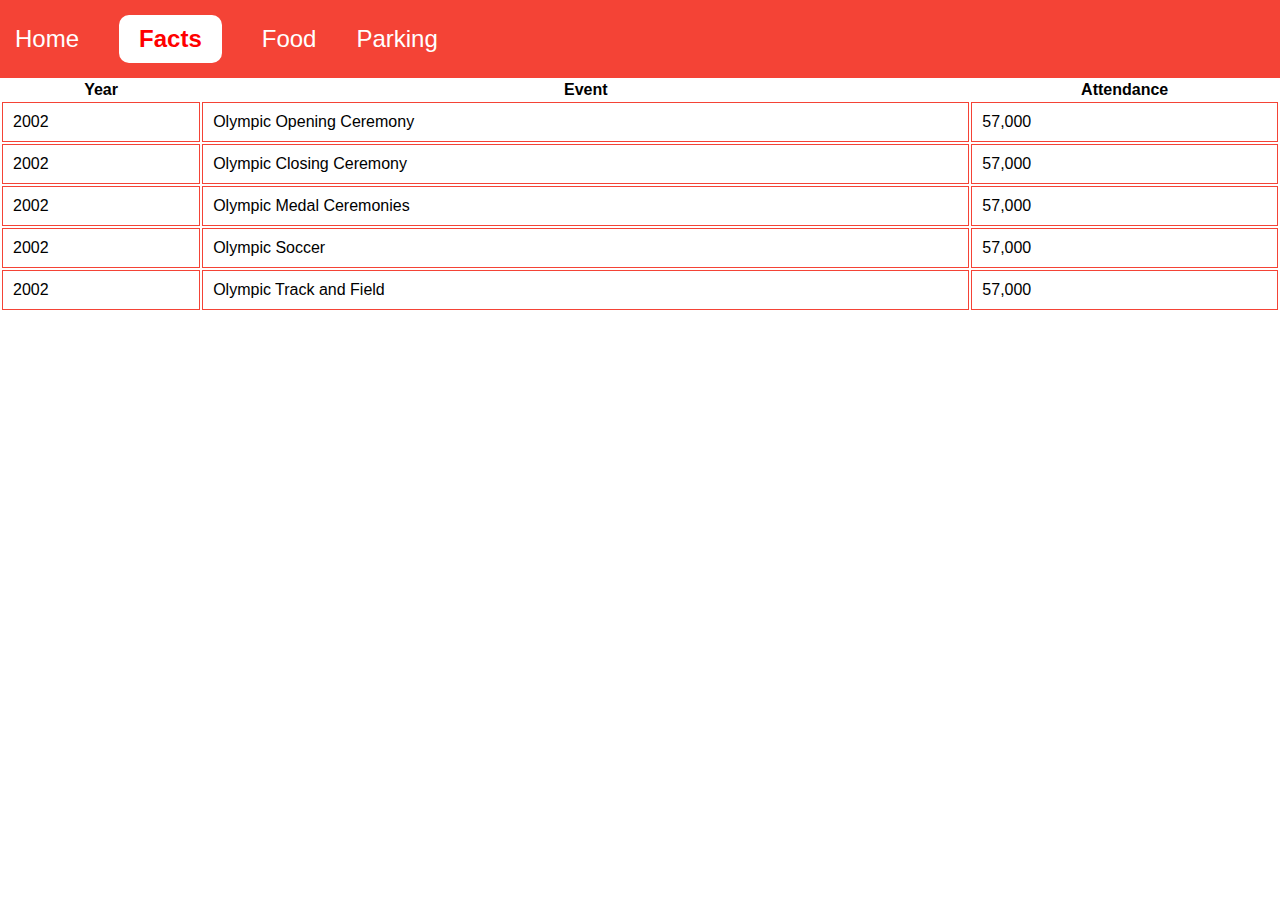
<file: facts.html>
<!DOCTYPE html>
<html lang="en">
<head>
  <meta charset="UTF-8">
  <meta http-equiv="X-UA-Compatible" content="IE=edge">
  <meta name="viewport" content="width=device-width, initial-scale=1.0">
  <title>Rice Eccles Stadium - Facts</title>
  <link rel="stylesheet" href="style.css">
</head>
<body>
  <div class="header">
    <a class="link" href="home.html">Home</a>
    <a class="link active" href="facts.html">Facts</a>
    <a class="link" href="food.html">Food</a>
    <a class="link" href="parking.html">Parking</a>
  </div>

  <table class="facts">
    <!-- header -->
    <tr>
      <th>Year</th>
      <th>Event</th>
      <th>Attendance</th>
    </tr>
    <!-- row of facts -->
    <tr>
      <td>2002</td>
      <td>Olympic Opening Ceremony</td>
      <td>57,000</td>
    </tr>
    <tr>
      <td>2002</td>
      <td>Olympic Closing Ceremony</td>
      <td>57,000</td>
    </tr>
    <tr>
      <td>2002</td>
      <td>Olympic Medal Ceremonies</td>
      <td>57,000</td>
    </tr>
    <tr>
      <td>2002</td>
      <td>Olympic Soccer</td>
      <td>57,000</td>
    </tr>
    <tr>
      <td>2002</td>
      <td>Olympic Track and Field</td>
      <td>57,000</td>
    </tr>
  </table>
</body>
</html>
</file>
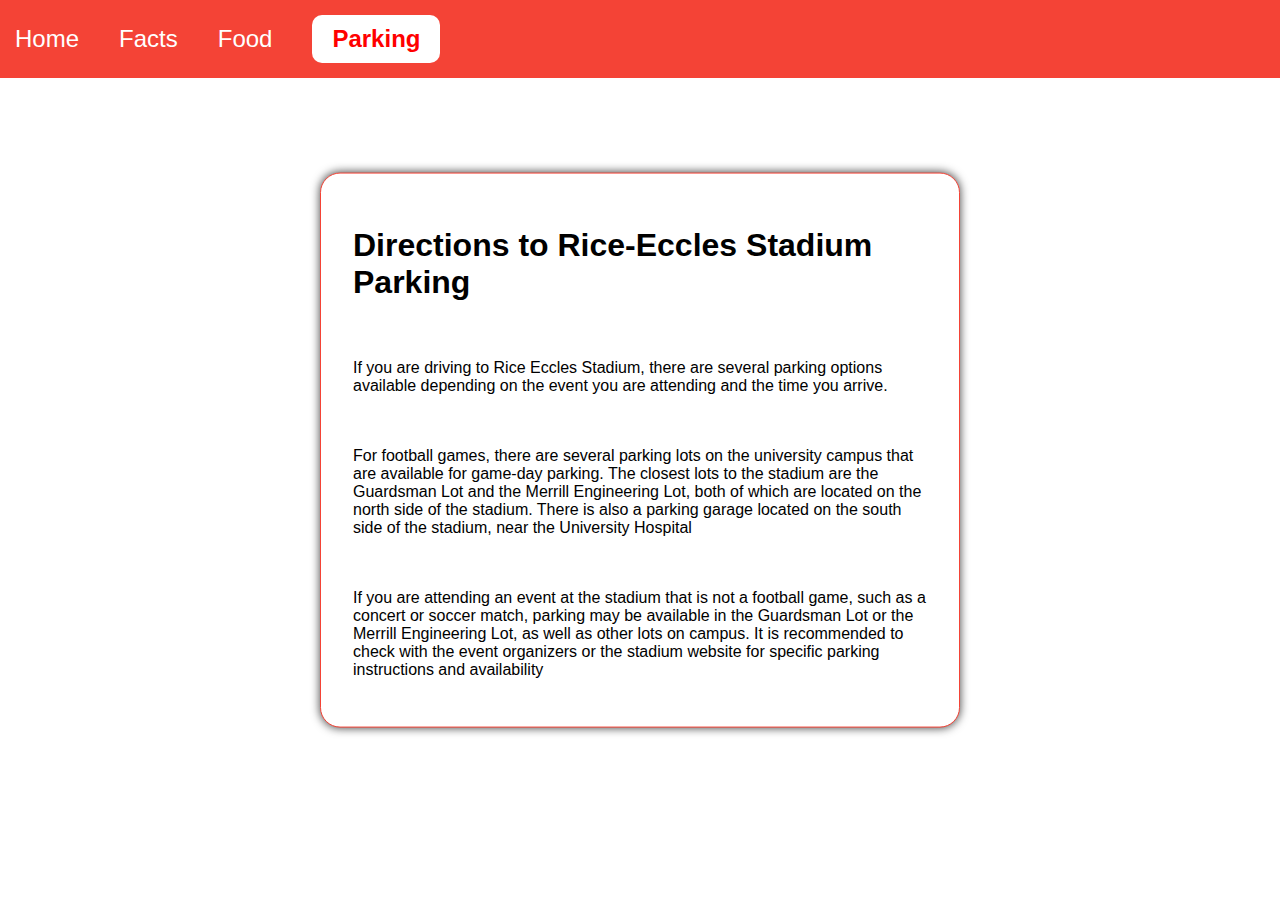
<file: parking.html>
<!DOCTYPE html>
<html lang="en">
<head>
  <meta charset="UTF-8">
  <meta http-equiv="X-UA-Compatible" content="IE=edge">
  <meta name="viewport" content="width=device-width, initial-scale=1.0">
  <title>Rice Eccles Stadium - Parking</title>
  <link rel="stylesheet" href="style.css">
</head>
<body class="bg-image">
  <div class="header">
    <a class="link" href="home.html">Home</a>
    <a class="link" href="facts.html">Facts</a>
    <a class="link" href="food.html">Food</a>
    <a class="link active" href="parking.html">Parking</a>
  </div>

  <div id="parking">
    <!-- Give directions to Rice-Eccles Stadium Parking -->
    <h1>Directions to Rice-Eccles Stadium Parking</h1>
    <p>If you are driving to Rice Eccles Stadium, there are several parking options available depending on the event you are attending and the time you arrive.</p>

      <p>For football games, there are several parking lots on the university campus that are available for game-day parking. The closest lots to the stadium are the Guardsman Lot and the Merrill Engineering Lot, both of which are located on the north side of the stadium. There is also a parking garage located on the south side of the stadium, near the University Hospital</p>
      <p>If you are attending an event at the stadium that is not a football game, such as a concert or soccer match, parking may be available in the Guardsman Lot or the Merrill Engineering Lot, as well as other lots on campus. It is recommended to check with the event organizers or the stadium website for specific parking instructions and availability</p>
      <!-- <p>In addition to the on-campus parking options, there are several public parking lots and garages located within walking distance of the stadium. The closest public parking option is the Rice Eccles Stadium parking garage, which is located just east of the stadium. Other nearby options include the University Gateway parking garage and the 400 South parking garage</p>
      <p>It is important to note that parking can fill up quickly on game days and during other popular events, so it is recommended to arrive early and allow extra time for parking and walking to the stadium</p> -->
  </div>
</body>
</html>
</file>
<file: style.css>
body {
  margin: 0;
  padding: 0;
  font-family: Arial, sans-serif;
}

/* header red background with white text */
.header {
  background-color: #f44336;
  color: #ffffff;
  padding: 15px;
  display: flex;
  gap: 40px;
  font-size: 24px;
  font-weight: 500;
  display: flex;
  align-items: center;
}

.header .link {
  color: #ffffff;
  text-decoration: none;
}

.header .link:hover {
  color: #ffffff;
  background-color: #ffffff40;
}

/* active link */
.header .link.active {
  /* white background */
  background-color: #ffffff;
  color: red;
  padding: 10px 20px;
  border-radius: 10px;
  font-weight: bold;
}

.content {
  display: grid;
  grid-template-columns: 1fr 1fr;
  gap: 80px;
  padding: 32px;
  font-size: 32px;
  align-items: center;
}

.image {
  width: 100%;
  object-fit: fill;
  border-radius: 20px;
  overflow: hidden;
}

.title {
  font-size: 32px;
  font-weight: bold;
}

/* background image that fills the screen */
.bg-image {
  background-image: url("https://commuterservices.utah.edu/wp-content/uploads/sites/22/2021/08/football-rideshare-map-01.png");
  height: 100vh;
  width: 100vw;
  background-position: center;
  background-repeat: no-repeat;
  background-size: cover;
  position: relative;
}

#parking {
  position: absolute;
  top: 50%;
  left: 50%;
  transform: translate(-50%, -50%);
  background-color: white;
  padding: 32px;
  border-radius: 20px;
  display: flex;
  flex-direction: column;
  gap: 20px;
  align-items: center; 
  /* border */
  border: 1px solid #f44336;
  /* drop shadow */
  box-shadow: 0px 0px 10px 0px rgba(0,0,0,0.75);
}

/* style a form with styles for select and radio buttons */
form {
  display: flex;
  flex-direction: column;
  gap: 20px;
  padding: 20px;
}

form select {
  padding: 10px;
  border-radius: 10px;
  border: 1px solid #f44336;
}

form input[type="submit"] {
  padding: 10px;
  border-radius: 10px;
  border: 1px solid #f44336;
  background-color: #f44336;
  color: white;
  font-weight: bold;
  font-size: 32px;
}


.facts {
  /* table */
  width: 100%
}

.facts td {
  padding: 10px;
  border: 1px solid #f44336;
}
</file>
